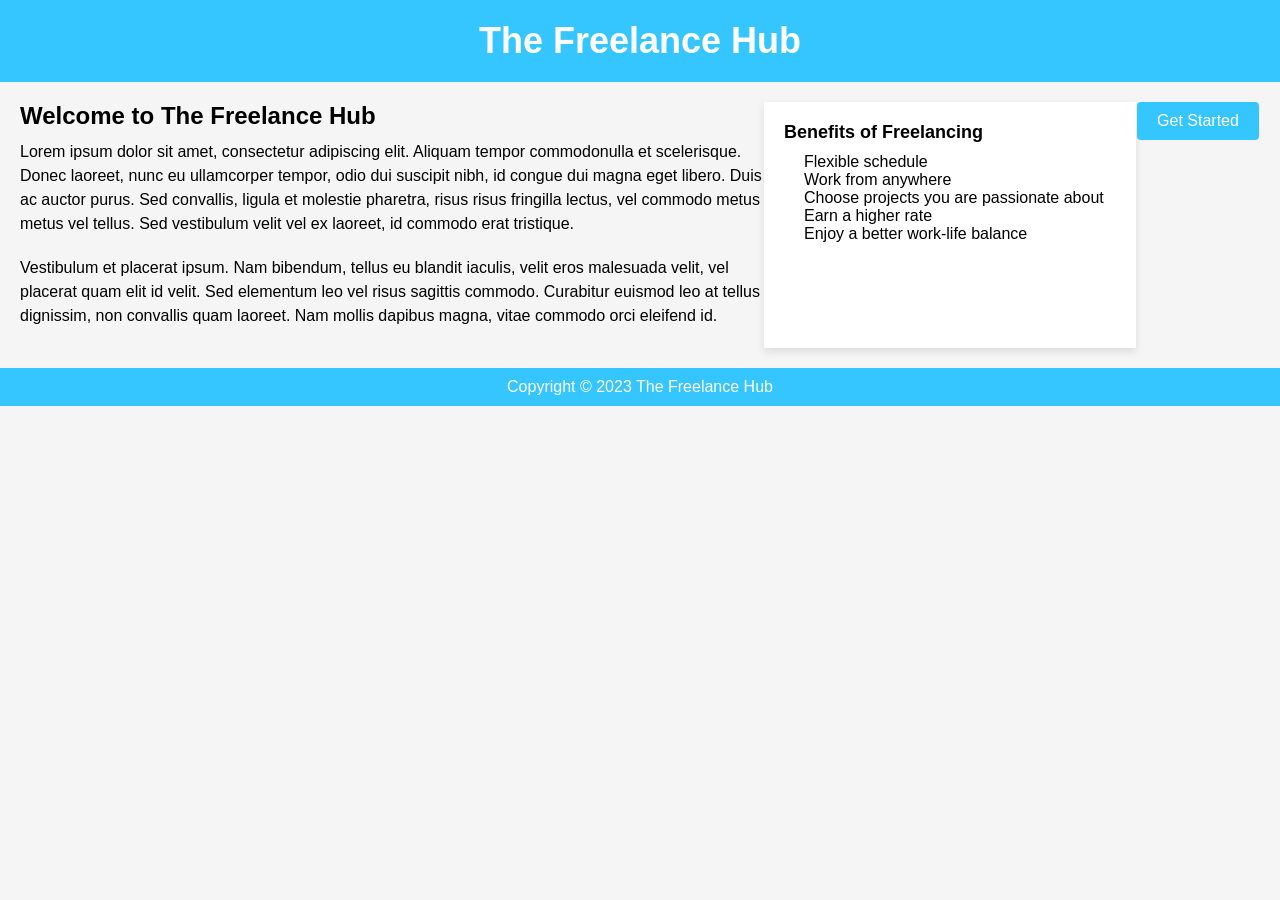
<file: index.html>
<!DOCTYPE html>
<html>
<head>
  <meta charset="UTF-8">
  <meta name="viewport" content="width=device-width, initial-scale=1.0">
  <meta http-equiv="X-UA-Compatible" content="ie=edge">
  <title>The Freelance Hub</title>
  <style>
    * {
      box-sizing: border-box;
      margin: 0;
      padding: 0;
    }

    body {
      font-family: Arial, sans-serif;
      background-color: #F5F5F5;
    }

    header {
      background-color: #35C5FF;
      padding: 20px;
      text-align: center;
      color: #FFFFFF;
    }

    header h1 {
      margin: 0;
      font-size: 36px;
    }

    main {
      display: flex;
      flex-wrap: wrap;
      justify-content: space-between;
      padding: 20px;
    }

    .intro {
      width: 60%;
    }

    .intro h2 {
      font-size: 24px;
      margin-bottom: 10px;
    }

    .intro p {
      font-size: 16px;
      line-height: 1.5;
      margin-bottom: 20px;
    }

    .benefits {
      width: 30%;
      background-color: #FFFFFF;
      padding: 20px;
      box-shadow: 0 4px 8px rgba(0, 0, 0, 0.1);
    }

    .benefits h3 {
      font-size: 18px;
      margin-bottom: 10px;
    }

    .benefits ul {
      list-style: none;
      margin-left: 20px;
    }

    .start {
      width: 10%;
      text-align: center;
    }

    .start a {
      background-color: #35C5FF;
      color: #FFFFFF;
      display: inline-block;
      padding: 10px 20px;
      text-decoration: none;
      border-radius: 4px;
    }

    footer {
      background-color: #35C5FF;
      color: #FFFFFF;
      text-align: center;
      padding: 10px;
    }

    @media (max-width: 768px) {
      main {
        flex-direction: column;
        text-align: center;
      }

      .intro, .benefits, .start {
        width: 100%;
      }

      .benefits {
        margin-bottom: 20px;
      }
    }
  </style>
</head>
<body>
  <header>
    <h1>The Freelance Hub</h1>
  </header>
  <main>
    <div class="intro">
      <h2>Welcome to The Freelance Hub</h2>
      <p>Lorem ipsum dolor sit amet, consectetur adipiscing elit. Aliquam tempor commodonulla et scelerisque. Donec laoreet, nunc eu ullamcorper tempor, odio dui suscipit nibh, id congue dui magna eget libero. Duis ac auctor purus. Sed convallis, ligula et molestie pharetra, risus risus fringilla lectus, vel commodo metus metus vel tellus. Sed vestibulum velit vel ex laoreet, id commodo erat tristique. </p>
      <p>Vestibulum et placerat ipsum. Nam bibendum, tellus eu blandit iaculis, velit eros malesuada velit, vel placerat quam elit id velit. Sed elementum leo vel risus sagittis commodo. Curabitur euismod leo at tellus dignissim, non convallis quam laoreet. Nam mollis dapibus magna, vitae commodo orci eleifend id.</p>
</div>
<div class="benefits">
<h3>Benefits of Freelancing</h3>
<ul>
<li>Flexible schedule</li>
<li>Work from anywhere</li>
<li>Choose projects you are passionate about</li>
<li>Earn a higher rate</li>
<li>Enjoy a better work-life balance</li>
</ul>
</div>
<div class="start">
<a href="#">Get Started</a>
</div>

  </main>
  <footer>
    <p>Copyright &copy; 2023 The Freelance Hub</p>
  </footer>
</body>
</html>
</file>
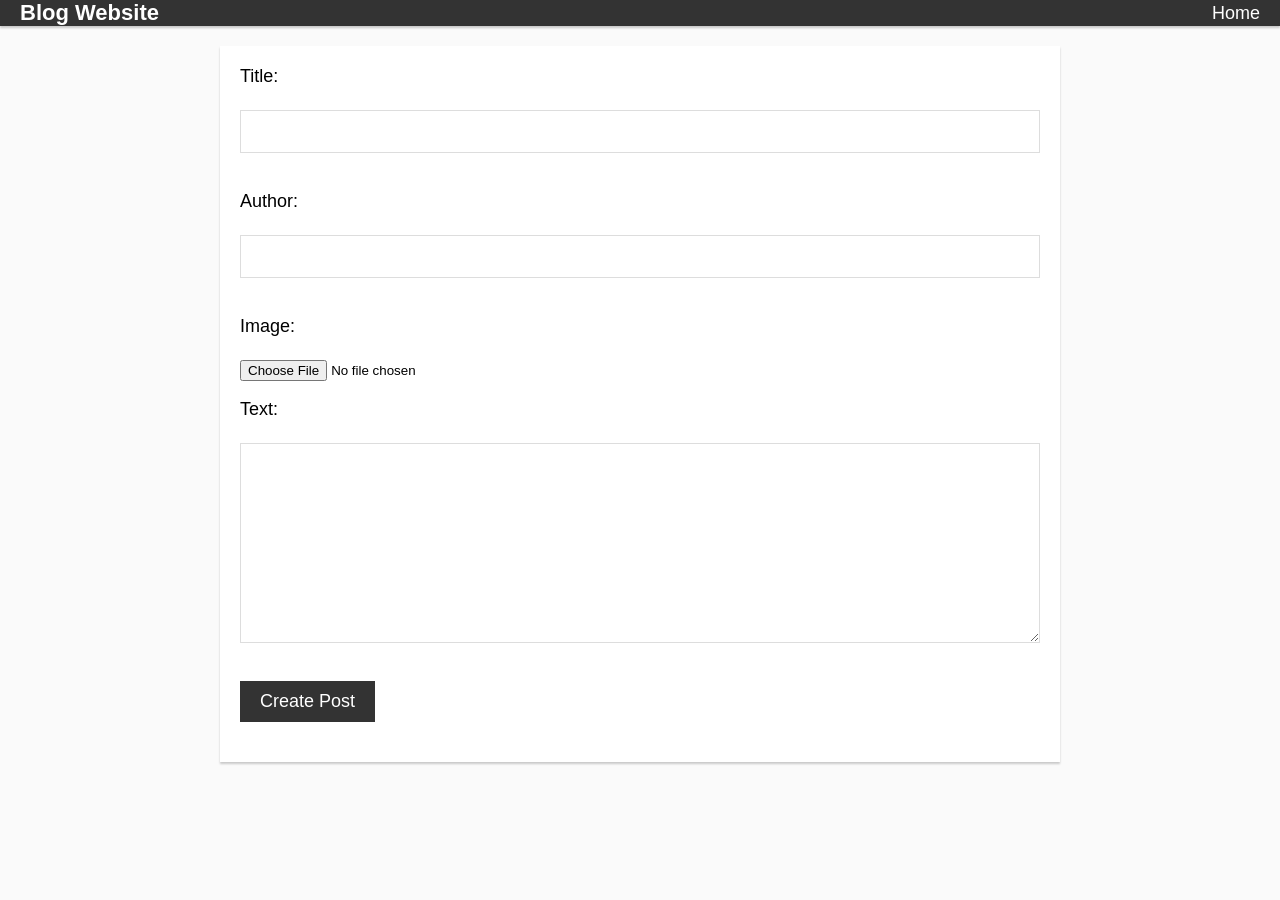
<file: page.html>
<!DOCTYPE html>
<html>
<head>
  <title>New Blog Post</title>
  <style>
    body {
      margin: 0;
      padding: 0;
      font-family: sans-serif;
      background-color: #fafafa;
    }
    .nav {
      display: flex;
      justify-content: space-between;
      align-items: center;
      background-color: #333;
      color: #fff;
      padding: 0 20px;
      box-shadow: 0 2px 2px rgba(0, 0, 0, 0.2);
    }
    .nav a {
      color: inherit;
      text-decoration: none;
      font-size: 18px;
      margin-left: 20px;
    }
    .nav a:hover {
      color: #fff;
    }
    .nav h1 {
      margin: 0;
      font-size: 22px;
    }
    .main {
      max-width: 800px;
      margin: 20px auto;
      padding: 20px;
      background-color: #fff;
      box-shadow: 0 2px 2px rgba(0, 0, 0, 0.2);
    }
    .new-post {
      display: flex;
      flex-direction: column;
      align-items: flex-start;
      margin-bottom: 20px;
    }
    .new-post label {
      font-size: 18px;
      margin-bottom: 5px;
    }
    .new-post input[type="text"],
    .new-post textarea {
      width: 100%;
      font-size: 18px;
      padding: 10px;
      border: 1px solid #ddd;
      box-sizing: border-box;
      margin-bottom: 20px;
    }
    .new-post textarea {
      height: 200px;
    }
    .new-post button {
      font-size: 18px;
      padding: 10px 20px;
      background-color: #333;
      color: #fff;
      border: none;
      cursor: pointer;
    }
    .new-post button:hover {
      background-color: #444;
    }
    .success {
      font-size: 18px;
      color: green;
      margin-bottom: 20px;
    }
  </style>
</head>
<body>
  <nav class="nav">
    <h1>Blog Website</h1>
    <a href="/">Home</a>
  </nav>
  <main class="main">
    <form id="new-post-form" class="new-post">
      <label for="title">Title:</label><br>
      <input type="text" id="title" name="title"><br>
      <label for="author">Author:</label><br>
      <input type="text" id="author" name="author"><br>
      <label for="image">Image:</label><br>
      <input type="file" id="image" name="image"><br>
      <label for="text">Text:</label><br>
      <textarea id="text" name="text"></textarea><br>
      <button type="submit">Create Post</button>
    </form>
  </main>
  <script>
async function createPost(title, author, image, text) {
      const formData = new FormData();
      formData.append('title', title);
      formData.append('author', author);
      formData.append('image', image);
      formData.append('text', text);
      const response = await fetch('/api/posts', {
        method: 'POST',
        body: formData
      });
      return await response.json();
    }

    const form = document.getElementById('new-post-form');
    form.addEventListener('submit', (event) => {
      event.preventDefault();
      const title = form.elements.title.value;
      const author = form.elements.author.value;
      const image = form.elements.image.files[0];
      const text = form.elements.text.value;
      createPost(title, author, image, text).then((postId) => {
        const successMessage = document.createElement('p');
        successMessage.classList.add('success');
        successMessage.textContent = 'Post successfully created!';
        form.insertBefore(successMessage, form.firstChild);
        setTimeout(() => {
          window.location.href = '/';
        }, 5000);
      });
    });
  </script>
</body>
</html>
</file>
